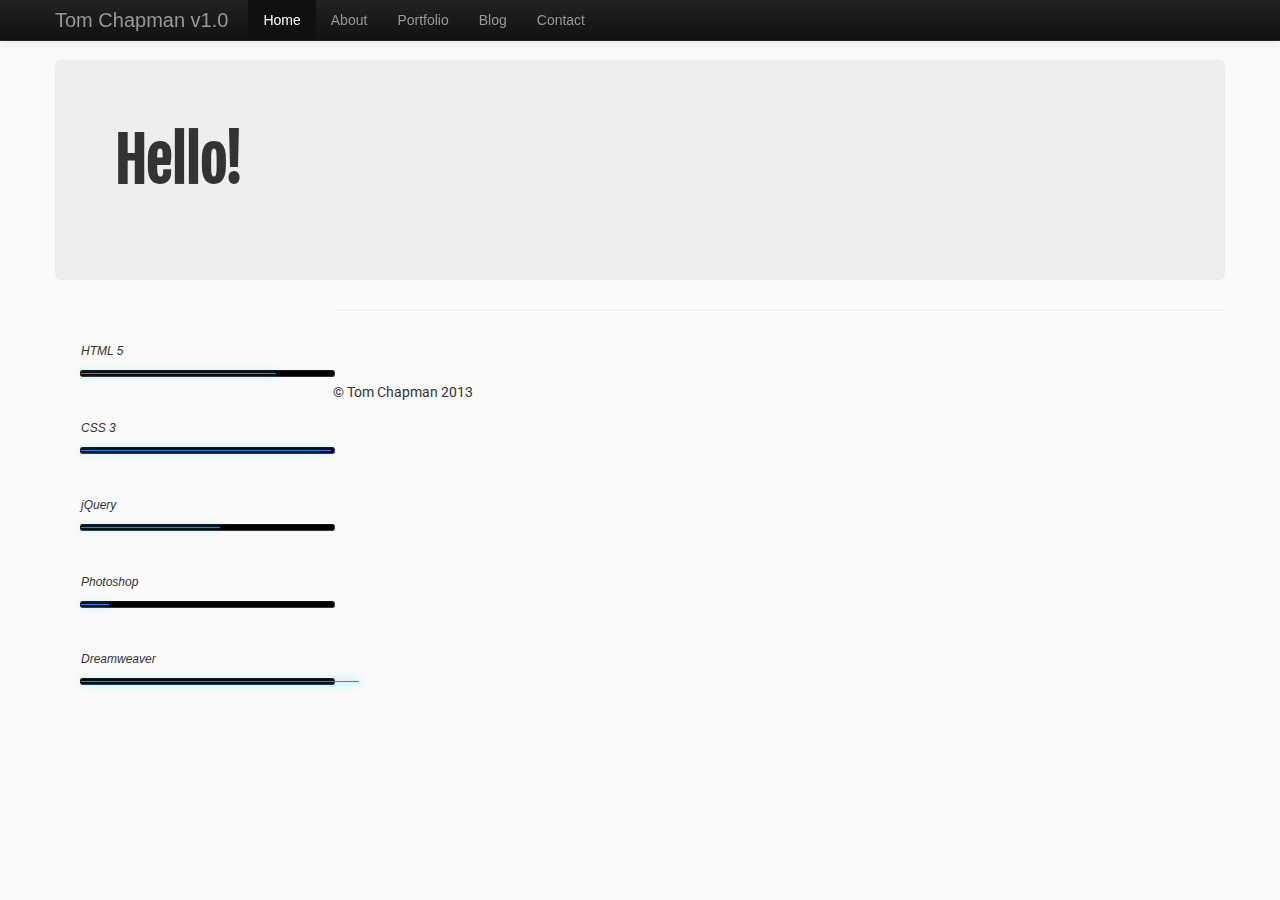
<file: bar.html>
<!DOCTYPE html>
<!--[if lt IE 7]>      <html class="no-js lt-ie9 lt-ie8 lt-ie7"> <![endif]-->
<!--[if IE 7]>         <html class="no-js lt-ie9 lt-ie8"> <![endif]-->
<!--[if IE 8]>         <html class="no-js lt-ie9"> <![endif]-->
<!--[if gt IE 8]><!--> <html class="no-js"> <!--<![endif]-->
    <head>
        <meta charset="utf-8">
        <meta http-equiv="X-UA-Compatible" content="IE=edge,chrome=1">
        <title>Tom Chapman v1.0 / Web Creative</title>
        <meta name="description" content="">
        <meta name="viewport" content="width=device-width">

        <link rel="stylesheet" href="css/bootstrap.min.css">
        <style>
            body {
                padding-top: 60px;
                padding-bottom: 40px;
            }
        </style>
        <link rel="stylesheet" href="css/bootstrap-responsive.min.css">
        <link rel="stylesheet" href="css/main.css">

        <script src="js/vendor/modernizr-2.6.2-respond-1.1.0.min.js"></script>

        <link href='http://fonts.googleapis.com/css?family=Fjalla+One' rel='stylesheet' type='text/css'>
        <link href='http://fonts.googleapis.com/css?family=Roboto' rel='stylesheet' type='text/css'>
    </head>
    <body>
        <!--[if lt IE 7]>
            <p class="chromeframe">You are using an <strong>outdated</strong> browser. Please <a href="http://browsehappy.com/">upgrade your browser</a> or <a href="http://www.google.com/chromeframe/?redirect=true">activate Google Chrome Frame</a> to improve your experience.</p>
        <![endif]-->

        

        <div class="navbar navbar-inverse navbar-fixed-top">
            <div class="navbar-inner">
                <div class="container">
                    <a class="btn btn-navbar" data-toggle="collapse" data-target=".nav-collapse">
                        <span class="icon-bar"></span>
                        <span class="icon-bar"></span>
                        <span class="icon-bar"></span>
                    </a>
                    <a class="brand" href="#">Tom Chapman v1.0</a>
                    <div class="nav-collapse collapse">
                        <ul class="nav">
                            <li class="active"><a href="index.html">Home</a></li>
                            <li><a href="about.html">About</a></li>
                            <li><a href="portfolio.html">Portfolio</a></li>
                            <li><a href="http://www.starvingmeteor.com" target="_blank">Blog</a></li>
                            <li><a href="contact.html">Contact</a></li>
                           
                        </ul>
                        
                    </div><!--/.nav-collapse -->
                </div>
            </div>
        </div>

        <div class="container">

            <!-- Main hero unit for a primary marketing message or call to action -->
            <div class="hero-unit">
                
                <h1>Hello!</h1><br />

                
            </div>

            <div class="content">
            <div class="col">
                <ul id="skill">
                    <li><span class="expand html5"></span><em>HTML 5</em></li>
                    <li><span class="expand css3"></span><em>CSS 3</em></li>
                    <li><span class="expand jquery"></span><em>jQuery</em></li>
                    <li><span class="expand photoshop"></span><em>Photoshop</em></li>
                    <li><span class="expand dreamweaver"></span><em>Dreamweaver</em></li>
                </ul>
                </div>
                </div>

            <hr>

            <footer>
                <p>&copy; Tom Chapman 2013</p>

            </footer>

        </div> <!-- /container -->

        <script src="//ajax.googleapis.com/ajax/libs/jquery/1.9.1/jquery.min.js"></script>
        <script>window.jQuery || document.write('<script src="js/vendor/jquery-1.9.1.min.js"><\/script>')</script>

        <script src="js/vendor/bootstrap.min.js"></script>

        <script src="js/plugins.js"></script>
        <script src="js/main.js"></script>

        <!-- Google Analytics -->
        <script>
  (function(i,s,o,g,r,a,m){i['GoogleAnalyticsObject']=r;i[r]=i[r]||function(){
  (i[r].q=i[r].q||[]).push(arguments)},i[r].l=1*new Date();a=s.createElement(o),
  m=s.getElementsByTagName(o)[0];a.async=1;a.src=g;m.parentNode.insertBefore(a,m)
  })(window,document,'script','//www.google-analytics.com/analytics.js','ga');

  ga('create', 'UA-41006261-1', 'tomchapman.us');
  ga('send', 'pageview');

        </script>

    </body>
</html>
</file>
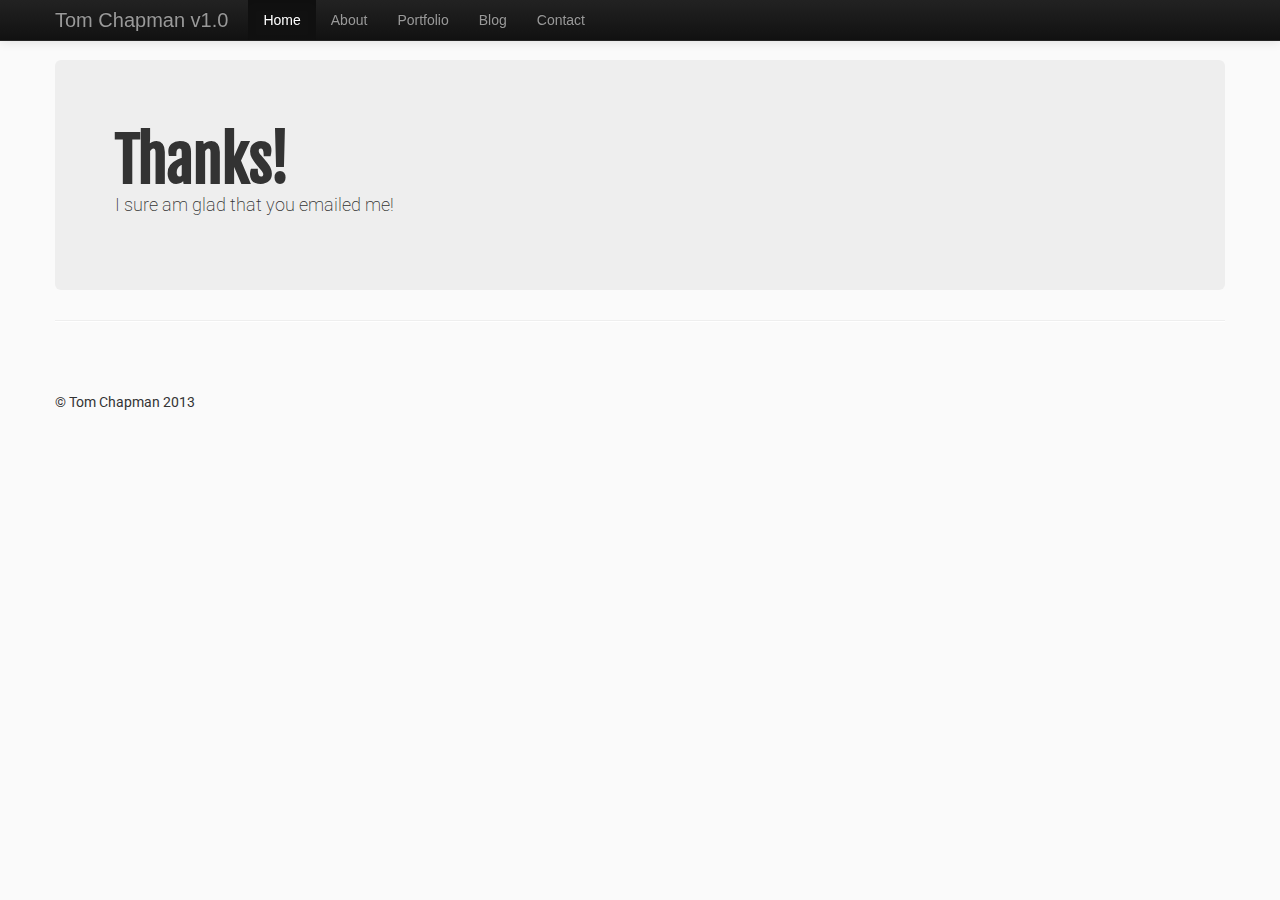
<file: thanks.html>
<!DOCTYPE html>
<!--[if lt IE 7]>      <html class="no-js lt-ie9 lt-ie8 lt-ie7"> <![endif]-->
<!--[if IE 7]>         <html class="no-js lt-ie9 lt-ie8"> <![endif]-->
<!--[if IE 8]>         <html class="no-js lt-ie9"> <![endif]-->
<!--[if gt IE 8]><!--> <html class="no-js"> <!--<![endif]-->
    <head>
        <meta charset="utf-8">
        <meta http-equiv="X-UA-Compatible" content="IE=edge,chrome=1">
        <title>Tom Chapman v1.0 / Web Creative</title>
        <meta name="description" content="">
        <meta name="viewport" content="width=device-width">

        <link rel="stylesheet" href="css/bootstrap.min.css">
        <style>
            body {
                padding-top: 60px;
                padding-bottom: 40px;
            }
        </style>
        <link rel="stylesheet" href="css/bootstrap-responsive.min.css">
        <link rel="stylesheet" href="css/main.css">

        <script src="js/vendor/modernizr-2.6.2-respond-1.1.0.min.js"></script>

        <link href='http://fonts.googleapis.com/css?family=Fjalla+One' rel='stylesheet' type='text/css'>
        <link href='http://fonts.googleapis.com/css?family=Roboto' rel='stylesheet' type='text/css'>
    </head>
    <body>
        <!--[if lt IE 7]>
            <p class="chromeframe">You are using an <strong>outdated</strong> browser. Please <a href="http://browsehappy.com/">upgrade your browser</a> or <a href="http://www.google.com/chromeframe/?redirect=true">activate Google Chrome Frame</a> to improve your experience.</p>
        <![endif]-->

        

        <div class="navbar navbar-inverse navbar-fixed-top">
            <div class="navbar-inner">
                <div class="container">
                    <a class="btn btn-navbar" data-toggle="collapse" data-target=".nav-collapse">
                        <span class="icon-bar"></span>
                        <span class="icon-bar"></span>
                        <span class="icon-bar"></span>
                    </a>
                    <a class="brand" href="#">Tom Chapman v1.0</a>
                    <div class="nav-collapse collapse">
                        <ul class="nav">
                            <li class="active"><a href="index.html">Home</a></li>
                            <li><a href="about.html">About</a></li>
                            <li><a href="portfolio.html">Portfolio</a></li>
                            <li><a href="http://www.starvingmeteor.com" target="_blank">Blog</a></li>
                            <li><a href="contact.html">Contact</a></li>
                           
                        </ul>
                        
                    </div><!--/.nav-collapse -->
                </div>
            </div>
        </div>

        <div class="container">

            <!-- Main hero unit for a primary marketing message or call to action -->
            <div class="hero-unit">
                
                <h1>Thanks!</h1>
                      <p>I sure am glad that you emailed me!</p>

            </div>

            

            

            <hr>

            <footer>
                <p>&copy; Tom Chapman 2013</p>

            </footer>

        </div> <!-- /container -->

        <script src="//ajax.googleapis.com/ajax/libs/jquery/1.9.1/jquery.min.js"></script>
        <script>window.jQuery || document.write('<script src="js/vendor/jquery-1.9.1.min.js"><\/script>')</script>

        <script src="js/vendor/bootstrap.min.js"></script>

        <script src="js/plugins.js"></script>
        <script src="js/main.js"></script>

        <!-- Google Analytics -->
        <script>
  (function(i,s,o,g,r,a,m){i['GoogleAnalyticsObject']=r;i[r]=i[r]||function(){
  (i[r].q=i[r].q||[]).push(arguments)},i[r].l=1*new Date();a=s.createElement(o),
  m=s.getElementsByTagName(o)[0];a.async=1;a.src=g;m.parentNode.insertBefore(a,m)
  })(window,document,'script','//www.google-analytics.com/analytics.js','ga');

  ga('create', 'UA-41006261-1', 'tomchapman.us');
  ga('send', 'pageview');

        </script>

    </body>
</html>
</file>
<file: css/main.css>
/* ==========================================================================
   Author's custom styles
   ========================================================================== */

body {
    background-color: #fafafa;
    
    
}

.color {
    color:green ;
}

h1, h2, h3, h4, h5, h6 {
    font-family: 'Fjalla One', sans-serif;
}

p {
    font-family: 'Roboto', sans-serif;
}

footer {
    background-color: #fff;
}


#contact {
    
	width: 430px; 
    margin: 30px ; 
    padding: 30px 40p;
	background: #fff; 
    -moz-box-shadow: 0px 0px 7px #040624;
	-webkit-box-shadow: 0px 0px 7px #040624;
}
/*styling for the labels*/
label {
    width: 95px;
    margin: 11px 20px 0 0;
	float: left; 
    clear: left; 
	text-align: right; 
    font-size: 18px; 
    color: #252525; 
	text-transform: uppercase; 
    text-shadow: 0px 1px 0px #040624;
}

/*styling for the input boxes*/
input {
	width: 260px; 
    height: 35px; 
    padding: 5px 20px 0px 20px; 
    margin: 0 0 20px 0; 
	background: #ffffff;
	background: -moz-linear-gradient(top, #f5f5f5 0%, #e5e2e2 20%);
	background: -webkit-gradient(linear, left top, left bottom, color-stop(0%,#f5f5f5), color-stop(20%,#e5e2e2));
    border: 1px solid #252525;
	border-radius: 5px; 
    -moz-border-radius: 5px; 
    -webkit-border-radius: 5px;
	-moz-box-shadow: 0px 1px 0px #040624;
    -webkit-box-shadow: 0px 1px 0px #040624;
	font-family: 'Open Sans', sans-serif; 
    font-size: 15px; 
    color: #252525; 
    text-transform: uppercase; 
    text-shadow: 0px -1px 0px #040624; 
}


/*styling for the text area box*/
textarea {
	width: 260px; 
    height: 170px; 
    padding: 12px 20px 0px 20px; 
    margin: 0 0 20px 0; 
	background: white;
	
    border: 1px solid #252525;
	border-radius: 5px; 
    -moz-border-radius: 5px; 
    -webkit-border-radius: 5px;
	-moz-box-shadow: 0px 1px 0px #040624;
    -webkit-box-shadow: 0px 1px 0px #040624;
	font-family: 'Open Sans', sans-serif; 
    font-size: 15px; 
    color: #252525; 
    text-transform: uppercase; 
    text-shadow: 0px -1px 0px #040624; 
}

	
input:focus, textarea:focus {
	background: white;
	
}

/*styling for the Submit button*/
input[type=submit] {
	width: 185px; 
    height: 50px; 
    float: right; 
    padding: 10px 15px; 
    margin: 0 15px 0 0;
	-moz-box-shadow: 0px 0px 5px #999;
    -webkit-box-shadow: 0px 0px 5px #999;
	border: 1px solid #556f8c;
	cursor: pointer;
}


#port {
    margin-top: 15px;
    padding: 10px;
    width: 100%;
    height: 300px;
    
}

.thumbnail {
    float: left;
    width: 160px;
    height: 160px;
    padding: 5px;
    margin: 0 15px 15px 0;
}

.clearboth { clear: both; }

footer .footerbadge {
    float: right;
}

footer p {
    margin-top: 50px;
    
    float: left;
}
/* skills bar styles */

.content {
    width: 278px;
    margin: 0;
    position: relative;
    float: left;
    font-size: 12px;
    line-height: 2em;
    padding: 30px 0 30px;
}

.col {
    
    width: 280px;
}

#skill {
    list-style: none;
    padding-top: 30px;
}

#skill li {
    margin-bottom: 70px;
    background: #000;
    height: 5px;
    border-radius: 3px;
    border-left: 1px solid #111;
    border-top: 1px solid #111;
    border-right: 1px solid #333;
    border-bottom: 1px solid #333;
}

#skill li em {
    position: relative;
    top: -30px;
}

.expand {
    height: 1px;
    margin: 2px 0;
    background: #2187e7;
    position: absolute;
    box-shadow: 0px 0px 10px 1px rgba(0,198,255,0.4);
}

.html5 {
    width: 70%;
    -moz-animation: html5 2s ease-out;
    -webkit-animation: html5 2s ease-out;
}

.css3 {
    width: 90%;
    -moz-animation: css3 2s ease-out;
    -webkit-animation: css3 2s ease-out;
}

.jquery {
    width: 50%;
    -moz-animation: jquery 2s ease-out;
    -webkit-animation: jquery 2s ease-out;
}

.photoshop {
    width: 10%;
    -moz-animation: photoshop 2s ease-out;
    -webkit-animation: photoshop 2s ease-out;
}

.dreamweaver {
    width: 100%;
    -moz-animation: dreamweaver 2s ease-out;
    -webkit-animation: dreamweaver 2s ease-out;
}

@-moz-keyframes html5 {
    0% {
        width: 0px;
    }

    100% {
        width: 70%;
    };
}

@-moz-keyframes css3 {
    0% {
        width: 0px;
    }

    100% {
        width: 90%;
    };
}

@-moz-keyframes jquery {
    0% {
        width: 0px;
    }

    100% {
        width: 50%;
    };
}

@-moz-keyframes photoshop {
    0% {
        width: 0px;
    }

    100% {
        width: 10%;
    };
}

@-moz-keyframes dreamweaver {
    0% {
        width: 0px;
    }

    100% {
        width: 100%;
    };
}

@-webkit-keyframes html5 {
    0% {
        width: 0px;
    }

    100% {
        width: 70%;
    };
}

@-webkit-keyframes css3 {
    0% {
        width: 0px;
    }

    100% {
        width: 90%;
    };
}

@-webkit-keyframes jquery {
    0% {
        width: 0px;
    }

    100% {
        width: 50%;
    };
}

@-webkit-keyframes photoshop {
    0% {
        width: 0px;
    }

    100% {
        width: 10%;
    };
}

@-webkit-keyframes dreamweaver {
    0% {
        width: 0px;
    }

    100% {
        width: 100%;
    };
}
</file>
